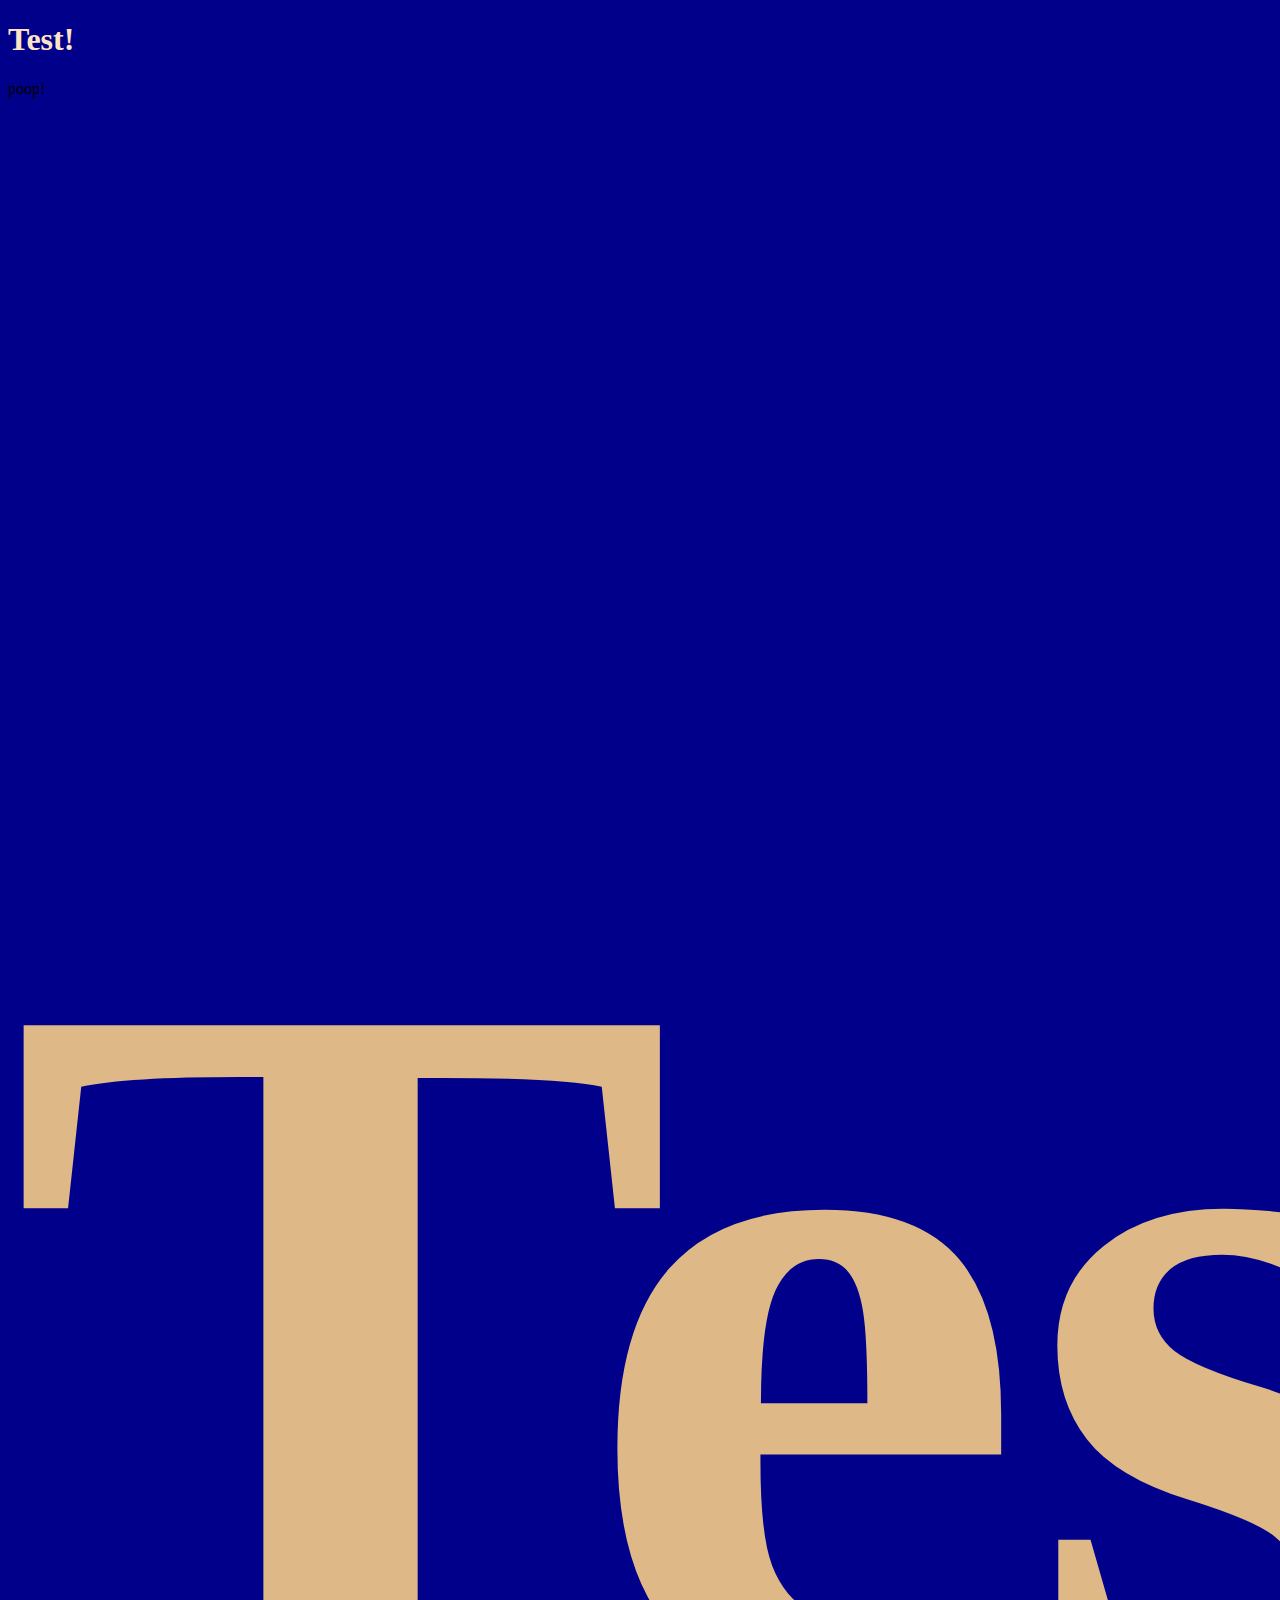
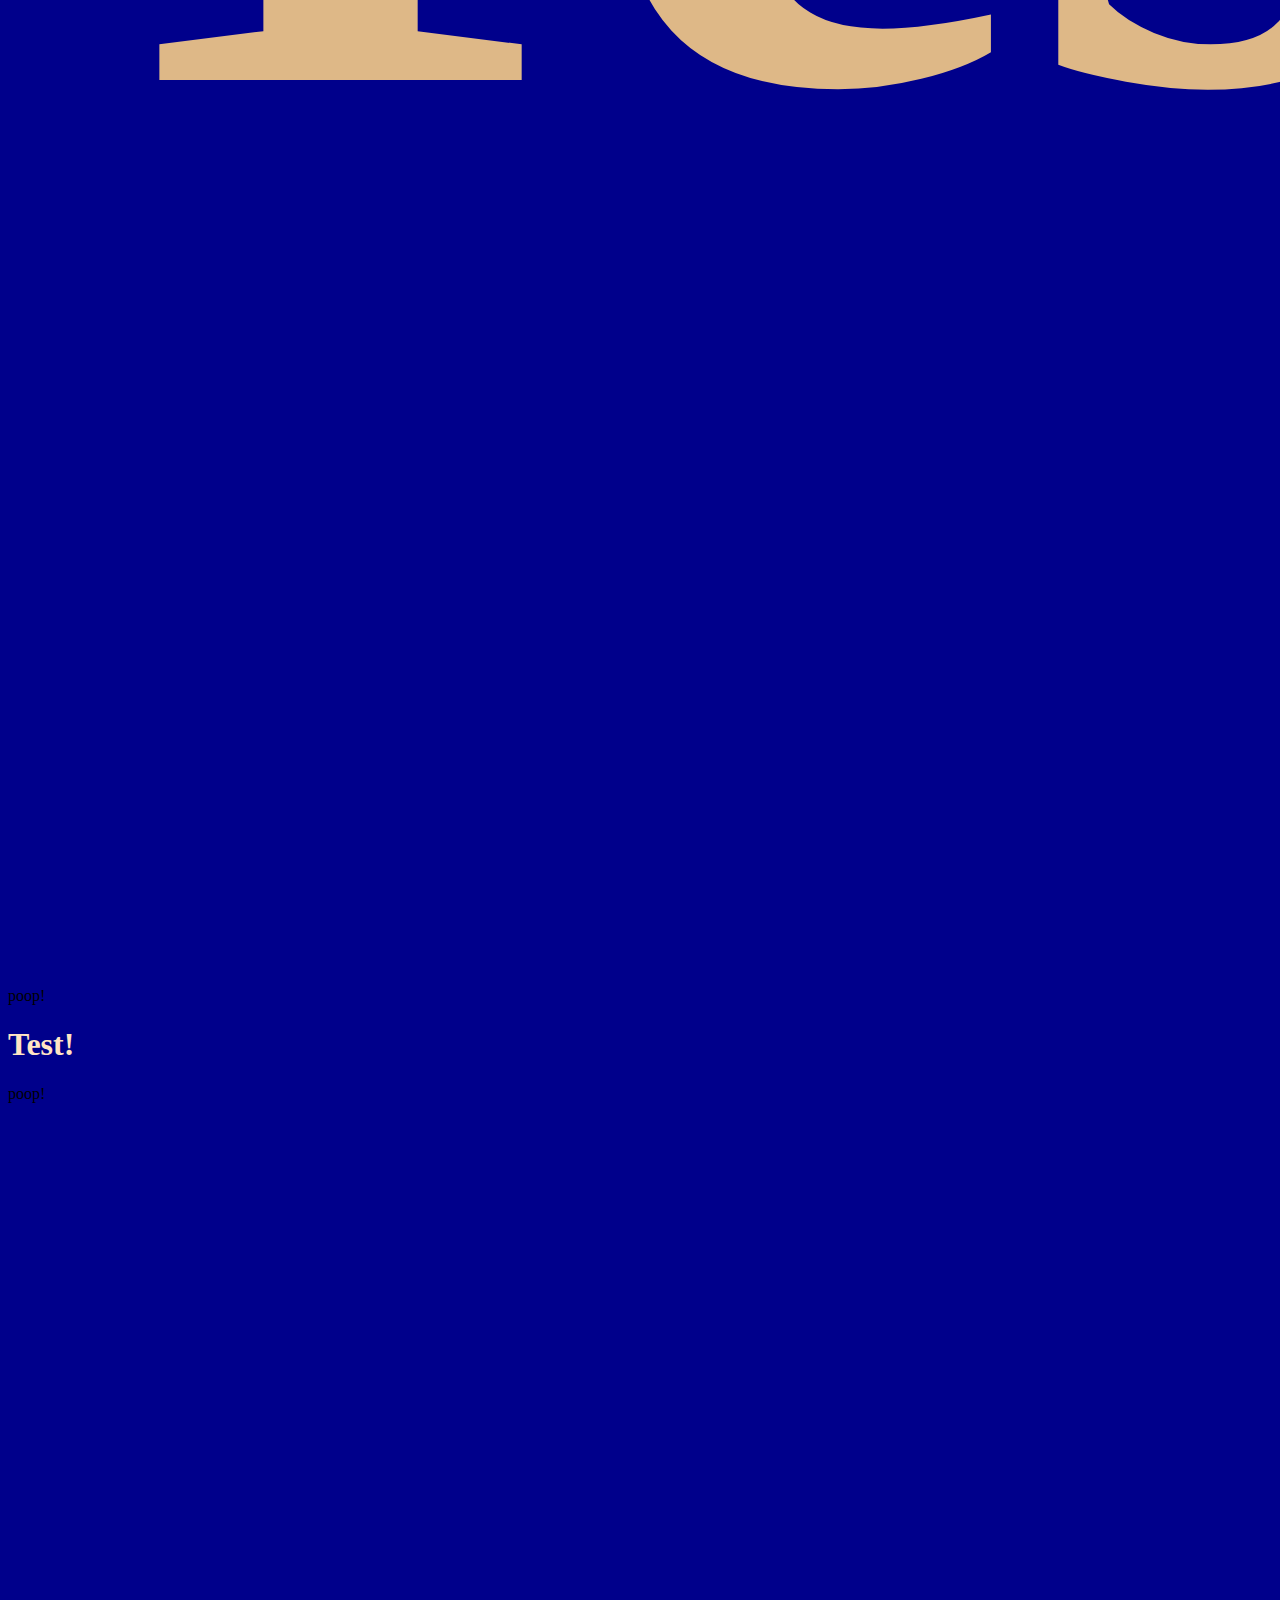
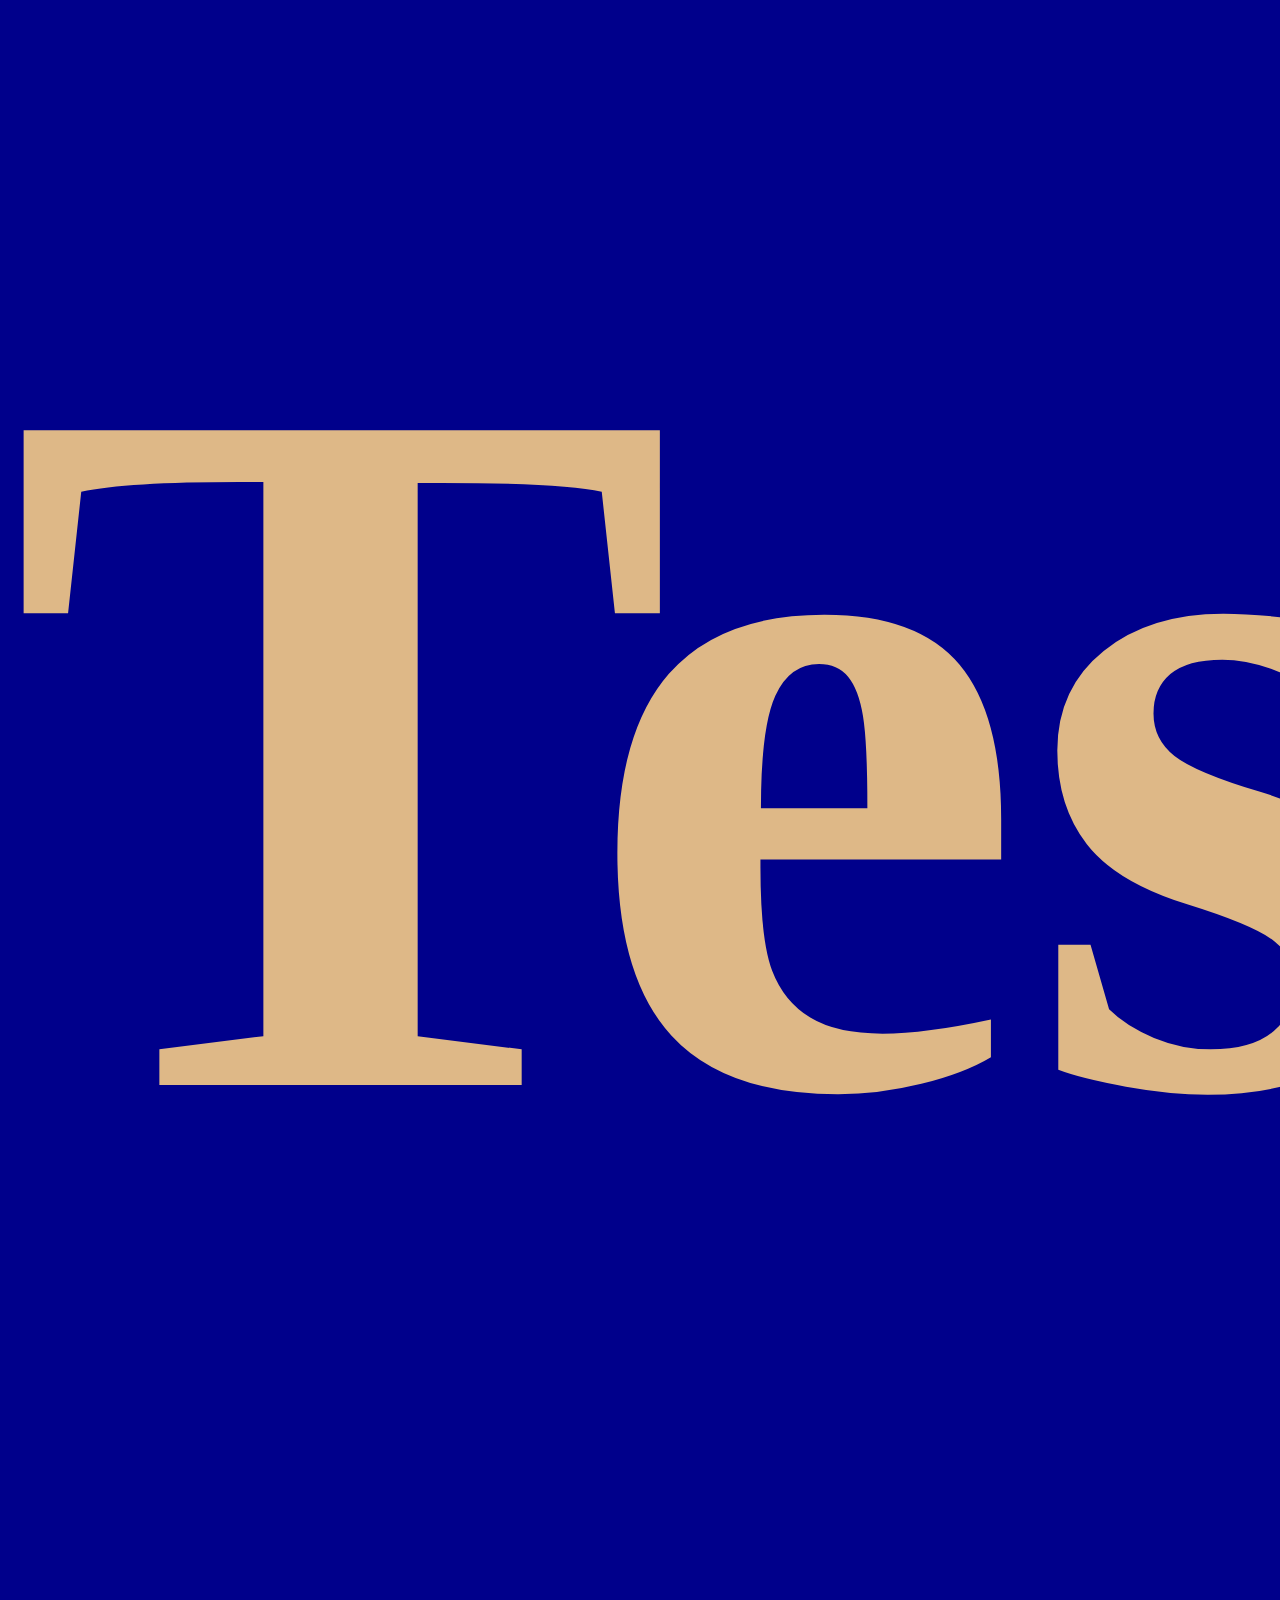
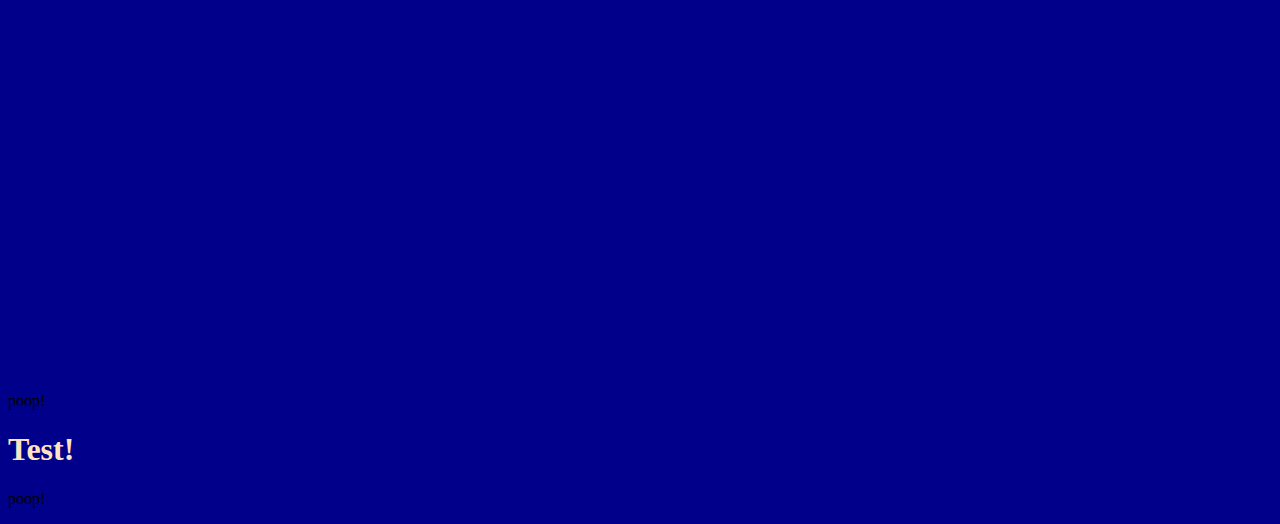
<file: grade10/index.html>
<!DOCTYPE html>
<html>
    <head>
        <link rel="stylesheet" href="styles.css">
    </head>
    <body>
        <h1>Test!</h1>
        <p>poop!</p>
        <h1 class="special">Test!</h1>
        <p>poop!</p>
        <h1>Test!</h1>
        <p>poop!</p>
        <h1 class="special">Test!</h1>
        <p>poop!</p>
        <h1>Test!</h1>
        <p>poop!</p>        
    </body>
</html>
</file>
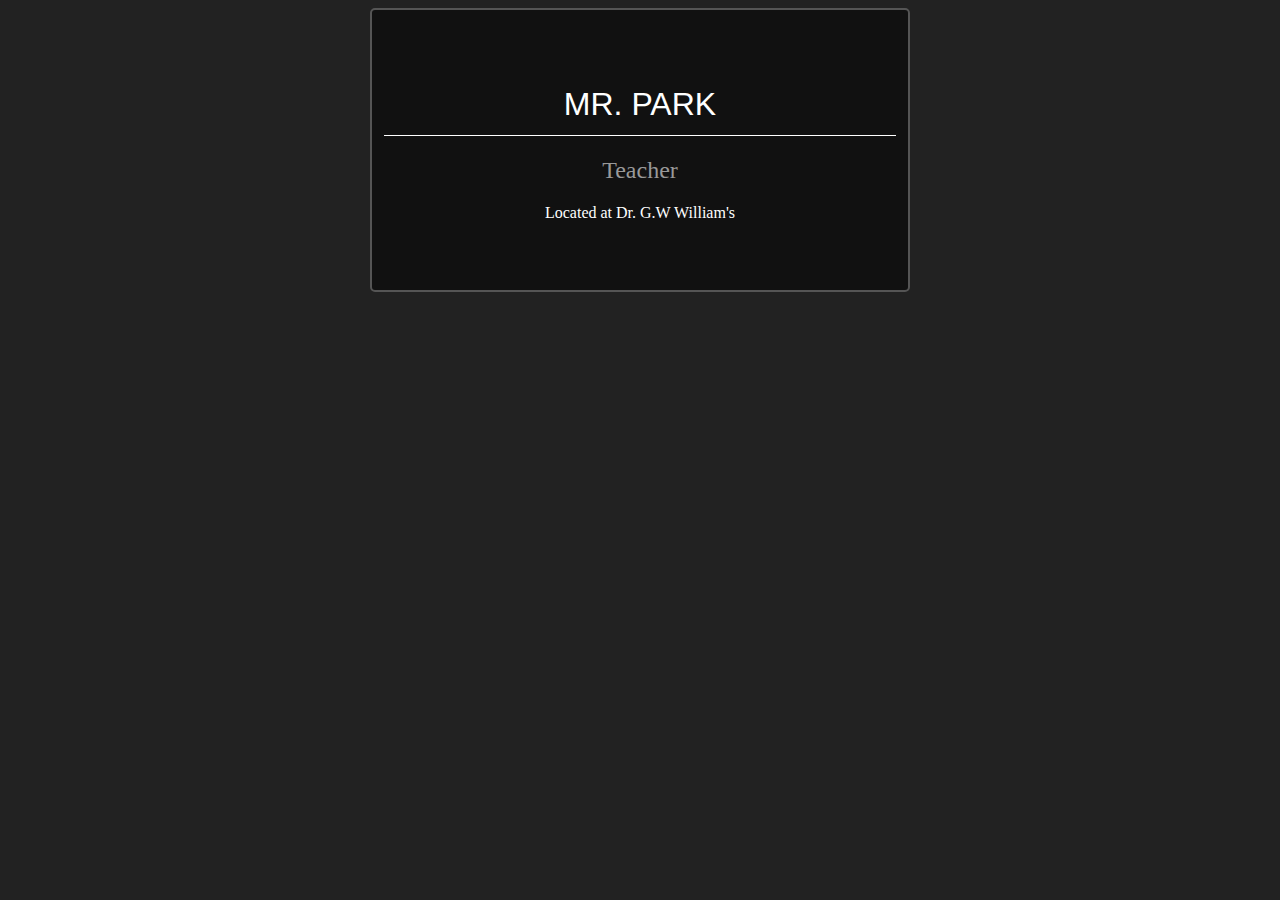
<file: grade10/recap.html>
<!DOCTYPE html>
<html>
    <head>
        <title>Recap</title>
        <link rel="stylesheet" href="test.css"/>
    </head>
    <body>
        <div id="card-container">
            <h1 id="name">Mr. Park</h1>
            <h2 id="role" class="f-cambria">Teacher</h2>
            <p class="f-cambria">Located at Dr. G.W William's</p>
        </div>
    </body>
</html>
</file>
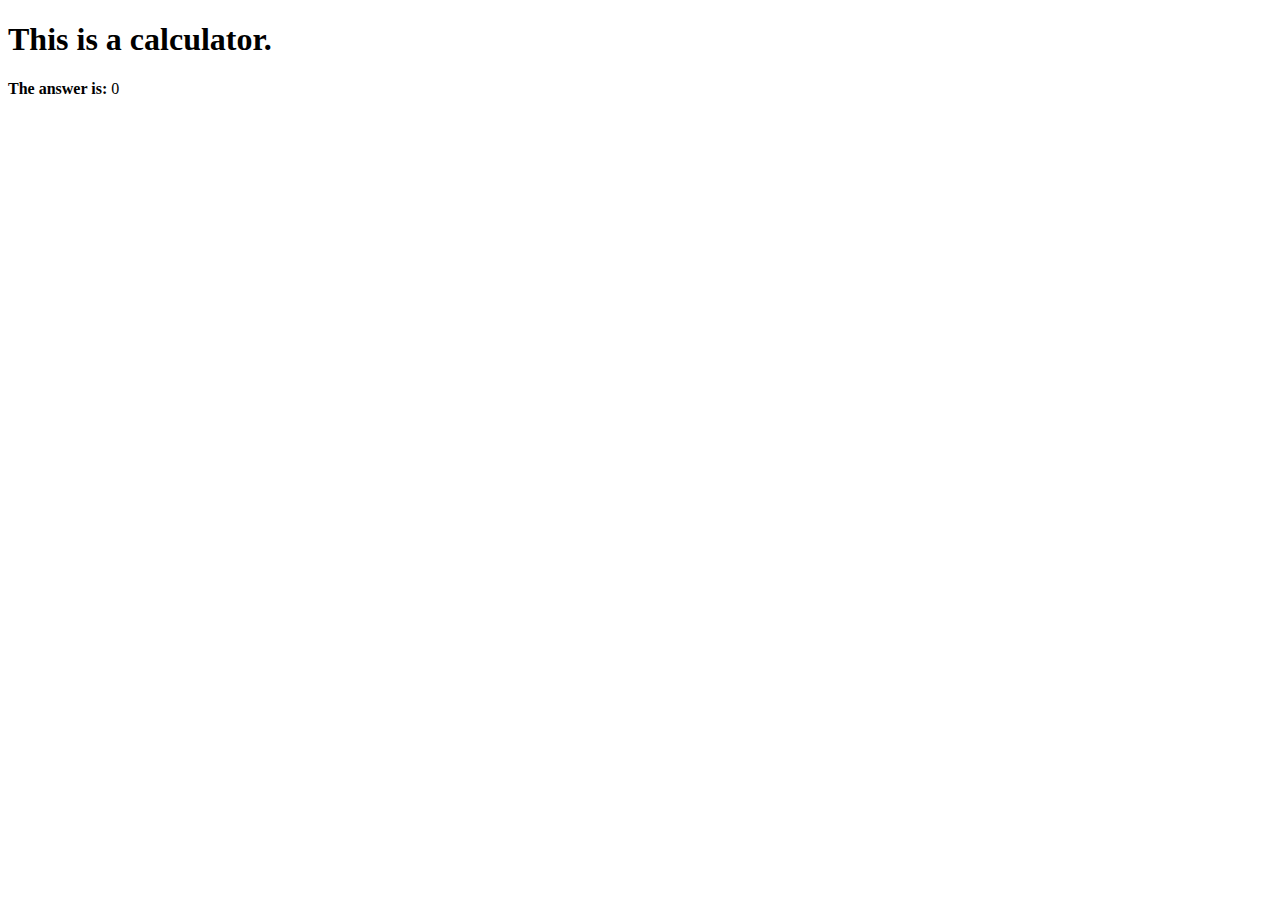
<file: grade10/tutorial.html>
<!DOCTYPE html>
<html>
    <head>
        <title>Calculator</title>
    </head>
    <body>
        <h1>This is a calculator.</h1>
        <p><strong>The answer is:</strong> <span id="answer"></span></p>
        <script>
            let num1 = Number(prompt("Enter a value: "));
            let num2 = Number(prompt("Enter another value!"));
            let answer = num1 + num2;
            document.getElementById("answer").textContent = answer;
        </script>
    </body>
</html>
</file>
<file: grade10/styles.css>
h1 {
    color:bisque;
}

body {
    background-color:darkblue;
}

.special {
    color:burlywood;
    font-size: 1000px;
}
</file>
<file: grade10/test.css>
body {
    background-color:#222222;
    color: white;
}

#card-container {
    width: 512px;
    height: 256px;
    background-color: #111111;

    margin: 0 auto;
    padding: 12px;
    text-align: center;

    border-style: solid;
    border-width: 2px;
    border-color: #555555;
    border-radius: 5px;
}

#name {
    margin-top: 64px;

    text-transform: uppercase;
    font-family: Helvetica;
    font-weight: 200;

    border-bottom: solid 1px white;
    padding-bottom: 12px;
}

#role {
    color: #999999;
}

.f-cambria {
    font-family: Cambria;
    font-weight: 400;
}
</file>
